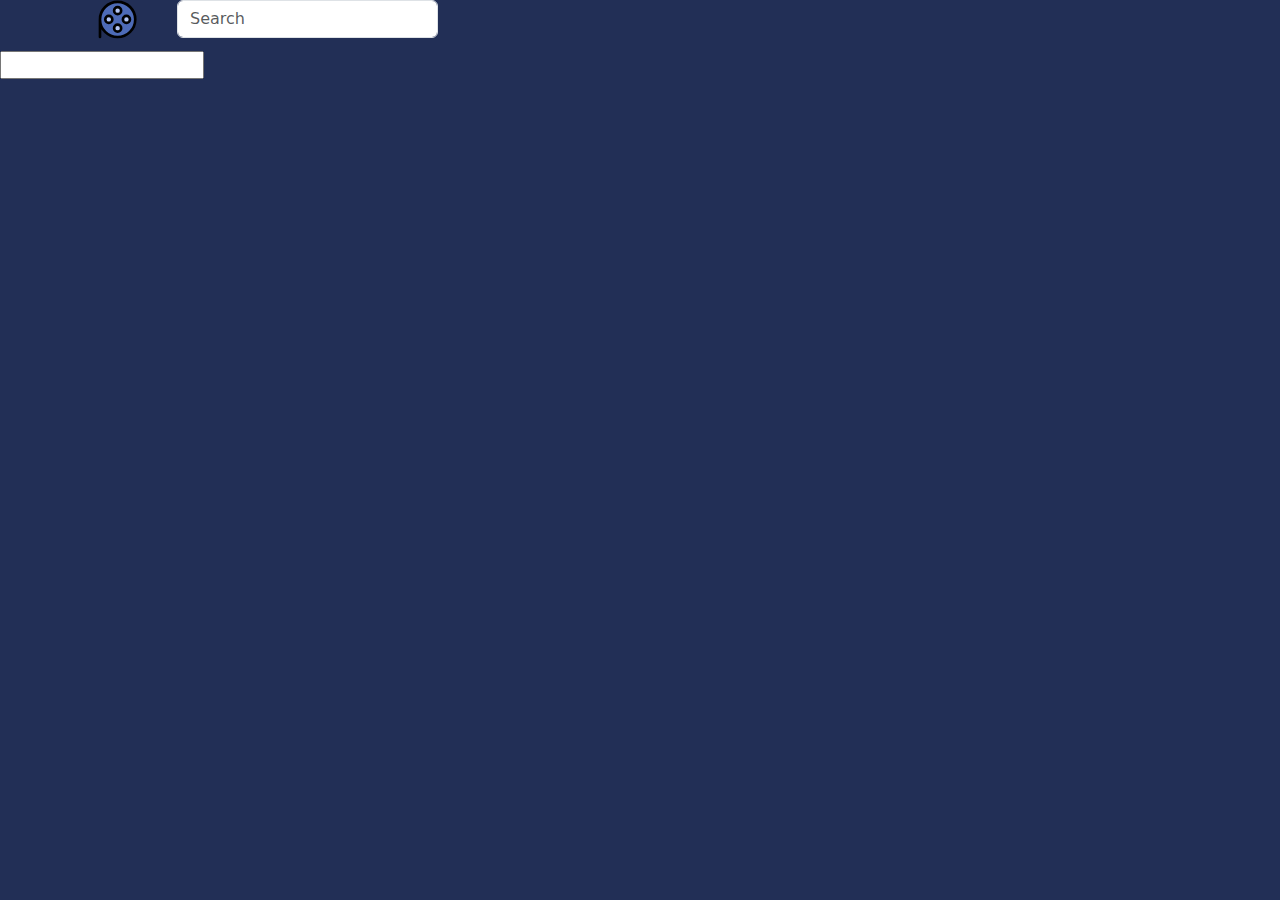
<file: index.html>
<!DOCTYPE html>
<html lang="en">

<head>
    <meta charset="UTF-8">
    <meta http-equiv="X-UA-Compatible" content="IE=edge">
    <meta name="viewport" content="width=device-width, initial-scale=1.0">
    <link rel="stylesheet" href="./style.css">
    <link rel="stylesheet" href="https://cdn.jsdelivr.net/npm/bootstrap@5.2.3/dist/css/bootstrap.min.css">
    <title>Document</title>
</head>

<body>
    <header>
        <div class="container">
            <div class="row">
                <div class="col-1">
                    <img src="./img/logo.svg" alt="logo">
                </div>
                <div class="col-3">
                    <form id="form">
                        <input id="search" type="text" class="form-control" placeholder="Search">
                    </form>
                </div>
            </div>
        </div>

    </header>
    <div class="container">
        <div id="main">

        </div>
    </div>
    <input type="email" id="email">
    <script src="./script.js"></script>
</body>

</html>
</file>
<file: style.css>
* {
    margin: 0;
    padding: 0;
}

:root {
    --primary-color: #222f56;
    --secondary-color: #40649b;
}

body {
    background-color: var(--primary-color) !important;
}

.movies {
    background-color: var(--secondary-color) !important;
    position: relative;
    height: 850px;
}

img {
    width: 100%;
}

#main {
    display: flex;
    flex-wrap: wrap;
}


.movie_content_box {
    padding: 10px;
}

.movie_content_box h3 {
    font-size: 20px;
    font-weight: bold;
    margin-bottom: 10px;
    color: white;
}

.movie_content_box p {
    font-size: 14px;
    margin-bottom: 10px;
    color: white;
}

span p {
    width: 50px;
    text-align: center;
    font-weight: bold;
    border-radius: 8px;
    position: absolute;
    top: 10px;
    right: 10px;
}

.yellow {
    background-color: yellow;
}

.green {
    background-color: green;
}

.red {
    background-color: red;
}

.seat_container {
    display: grid;
    grid-template-columns: repeat(3, 1fr);
    grid-gap: 10px;

}

.seat_items {
    all: unset;
    background-color: #40649b;
    padding: 20px;
    text-align: center;
    color: white;
    font-weight: bold;
    
}
.ticket {
    max-width: 400px;
    margin: 20px auto;
    padding: 20px;
    color: white;
    font-weight: bold;
    background-color: #6286be;
    box-shadow: 0 0 10px rgba(0, 0, 0, 0.1);
    font-family: Arial, sans-serif;
  }
  
  .header {
    text-align: center;
  }
  
  .movie-title {
    color: white;
  }
  
  .content {
    display: flex;
    justify-content: center;
    align-items: center;
    margin-top: 20px;
  }
  
  .movie-details {
    text-align: center;
  }
  
  .movie-photo {
    max-width: 300px;
    height: auto;
    margin-bottom: 10px;
  }
  
  .seat-number,
  .language {
    margin: 0;
  }
  
  .language {
    font-style: italic;
  }
</file>
